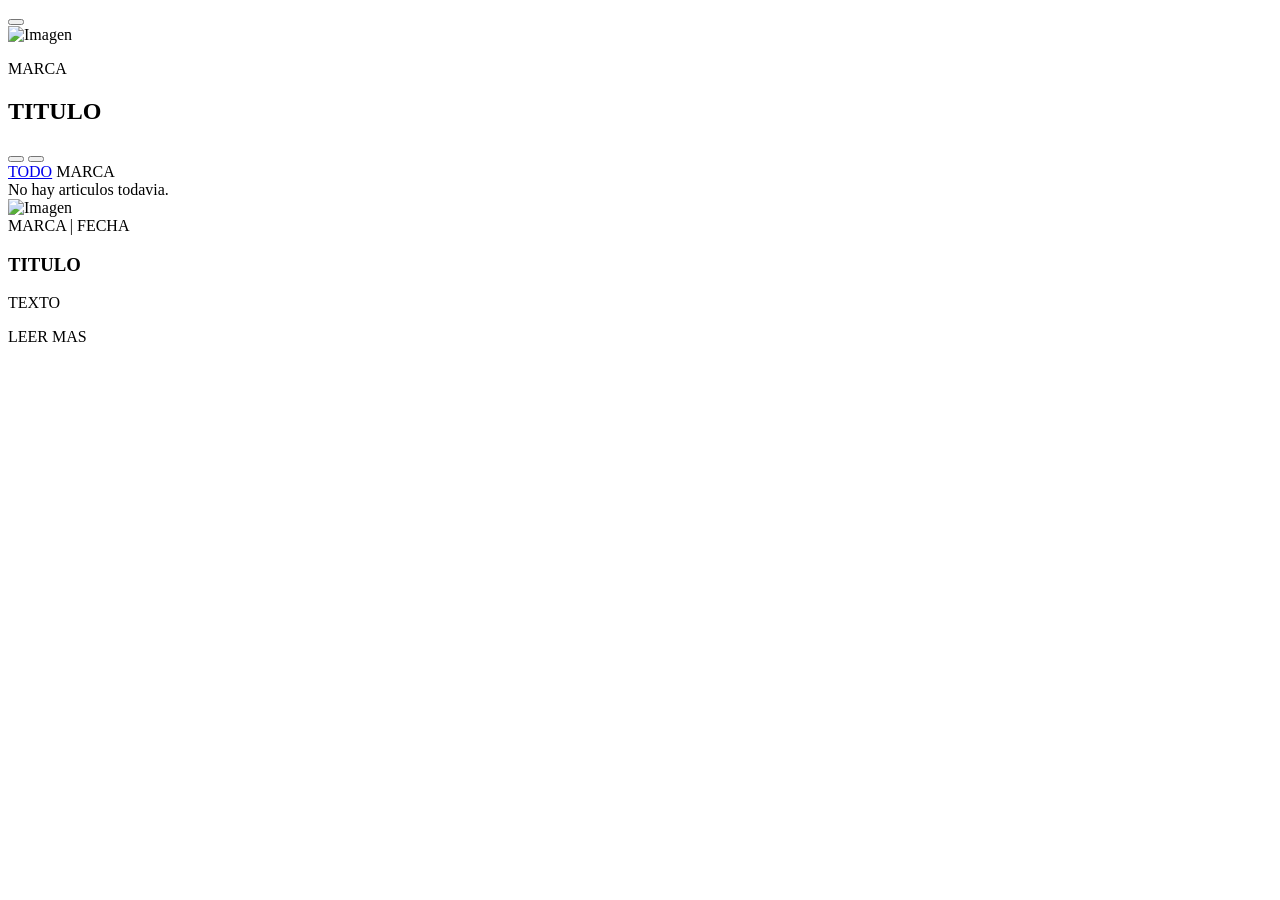
<file: src/main/resources/templates/index.html>
<!DOCTYPE html>
<html xmlns:th="http://www.thymeleaf.org" th:replace="~{layout :: html(contenido=~{::section})}">
<body>
    <section>
        <!-- carrusel de fotos  -->
        <div th:if="${carrusel != null and !carrusel.isEmpty()}" id="mainCarousel" class="carousel slide" data-bs-ride="carousel">
            <div class="carousel-indicators">
                <button th:each="item, iter : ${carrusel}" type="button" data-bs-target="#mainCarousel"
                        th:data-bs-slide-to="${iter.index}" th:classappend="${iter.index == 0} ? 'active'"></button>
            </div>
             <div class="carousel-inner">
                <div th:each="articulo, iter : ${carrusel}" class="carousel-item" th:classappend="${iter.index == 0} ? 'active'">
                    <a th:href="@{/articulos/view/{id}(id=${articulo.idarticulo})}">
                        <img th:src="@{'/imagenes/' + ${articulo.imagen}}" class="d-block w-100" alt="Imagen"
                             onerror="this.src='https://via.placeholder.com/1200x500?text=Sin+Imagen'">
                        <div class="carousel-caption">
                            <p class="post-meta" th:text="${articulo.marca != null ? articulo.marca.nombre : 'JAPAN'}">MARCA</p>
                            <h2 th:text="${articulo.titulo}">TITULO</h2>
                        </div>
                    </a>
                </div>
            </div>
            <button class="carousel-control-prev" type="button" data-bs-target="#mainCarousel" data-bs-slide="prev">
                <span class="carousel-control-prev-icon"></span>
            </button>
            <button class="carousel-control-next" type="button" data-bs-target="#mainCarousel" data-bs-slide="next">
                <span class="carousel-control-next-icon"></span>
            </button>
        </div>

        <div class="container py-5">
            <!-- botones marcas -->
            <div class="text-center mb-5">
                 <div class="d-flex flex-wrap justify-content-center gap-2">

                    <a href="/" class="btn" th:classappend="${marcaSeleccionada == null} ? 'btn-custom' : 'btn-outline-brand'">TODO</a>
                    <a th:each="marca : ${marcas}"
                       th:href="@{/(marca=${marca.idmarca})}"
                       class="btn"
                       th:classappend="${marcaSeleccionada != null and marcaSeleccionada.idmarca == marca.idmarca} ? 'btn-custom' : 'btn-outline-brand'"
                       th:text="${marca.nombre}">MARCA</a>
                </div>
            </div>

            <!-- articulos -->
            <div class="row g-4">
                <div th:if="${articulos.isEmpty()}" class="col-12 text-center">
                    <div class="alert bg-dark text-accent border-accent">No hay articulos todavia.</div>
                </div>
                <div th:each="articulo : ${articulos}" class="col-md-6 col-lg-4">
                    <article class="post-card">
                        <a th:href="@{/articulos/view/{id}(id=${articulo.idarticulo})}">
                            <img th:src="@{'/imagenes/' + ${articulo.imagen}}" class="card-img-top" alt="Imagen"
                                 onerror="this.src='https://via.placeholder.com/600x350?text=Sin+Imagen'">
                        </a>
                        <div class="card-body">
                            <div class="post-meta">
                                <span th:text="${articulo.marca != null ? articulo.marca.nombre : 'JAPAN'}">MARCA</span>
                                <span class="mx-2">|</span>
                                <span th:text="${#temporals.format(articulo.fecha, 'dd/MM/yyyy')}">FECHA</span>
                            </div>
                            <h3><a th:href="@{/articulos/view/{id}(id=${articulo.idarticulo})}" class="post-title" th:text="${articulo.titulo}">TITULO</a></h3>
                            <p class="text-muted" th:text="${#strings.abbreviate(articulo.texto, 100)}">TEXTO</p>
                            <a th:href="@{/articulos/view/{id}(id=${articulo.idarticulo})}" class="btn btn-sm btn-outline-brand">LEER MAS</a>
                        </div>
                    </article>
                </div>
            </div>
        </div>
    </section>
</body>
</html>
</file>
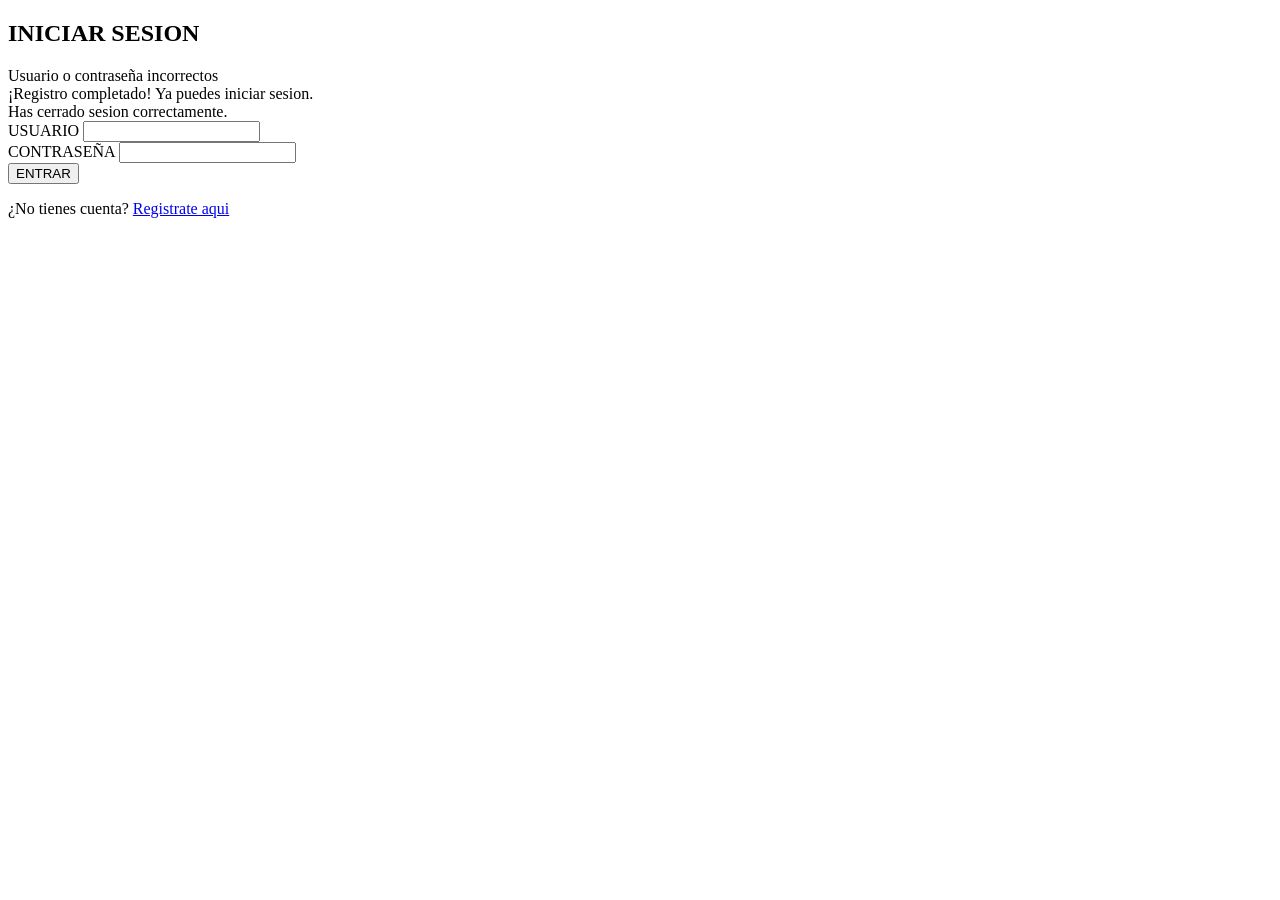
<file: src/main/resources/templates/login.html>
<!DOCTYPE html>
<html xmlns:th="http://www.thymeleaf.org" th:replace="~{layout :: html(contenido=~{::section})}">
<body>
    <section class="container py-5">
        <div class="row justify-content-center">
            <div class="col-md-5">

                <div class="form-container p-5">
                    <h2 class="text-center text-accent mb-4">INICIAR SESION</h2>
                    
                    <!-- error login-->
                    <div th:if="${param.error}" class="alert alert-danger text-center bg-dark text-danger border-danger">
                        Usuario o contraseña incorrectos
                    </div>
                    
                    <!-- aviso registro ok -->
                    <div th:if="${param.registered != null}" class="alert alert-success text-center bg-dark text-success border-success">
                        ¡Registro completado! Ya puedes iniciar sesion.
                    </div>
                    
                    <!-- aviso loguut -->
                    <div th:if="${param.logout}" class="alert alert-info text-center bg-dark text-info border-info">
                        Has cerrado sesion correctamente.
                    </div>
                    
                    <!-- Formulario login -->
                    <form th:action="@{/login}" method="post">
                        <div class="mb-4">
                            <label for="username" class="form-label">USUARIO</label>
                            <input type="text" class="form-control" id="username" name="username" required>
                        </div>
                        
                        <div class="mb-4">
                            <label for="password" class="form-label">CONTRASEÑA</label>
                            <input type="password" class="form-control" id="password" name="password" required>
                        </div>
                        
                        <button type="submit" class="btn btn-custom w-100">ENTRAR</button>
                    </form>
                    
                    <!-- aviso cuenta -->
                    <div class="text-center mt-4">
                        <p class="text-muted">¿No tienes cuenta? <a href="/usuarios/signup" class="text-accent text-decoration-none">Registrate aqui</a></p>
                    </div>
                </div>
            </div>
        </div>
    </section>
</body>
</html>
</file>
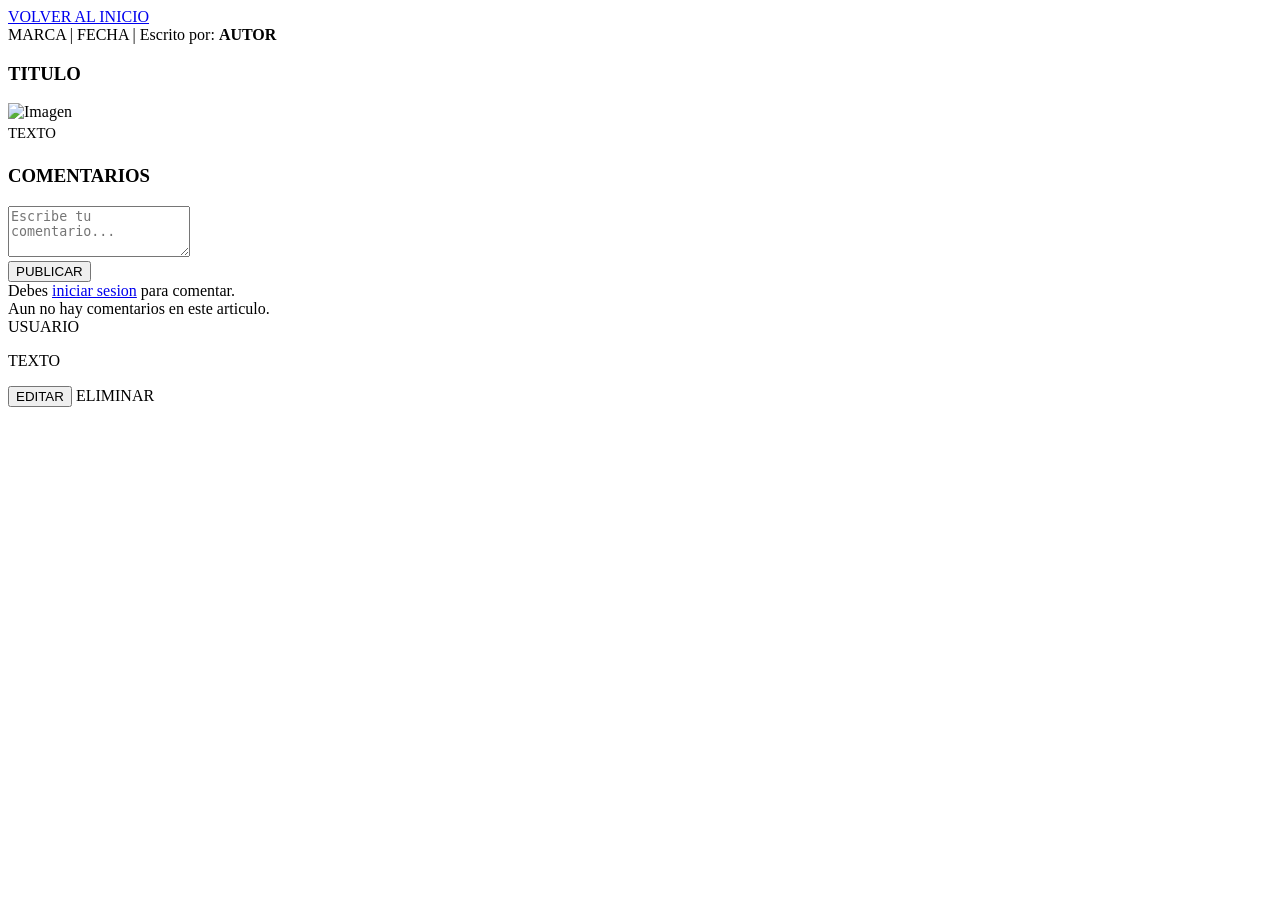
<file: src/main/resources/templates/articulos/detalle.html>
<!DOCTYPE html>
<html xmlns:th="http://www.thymeleaf.org" xmlns:sec="http://www.thymeleaf.org/extras/spring-security" th:replace="~{layout :: html(contenido=~{::section})}">
<body>
    <section class="container py-5">
        <div class="row justify-content-center">
            <div class="col-lg-10">
                <a href="/" class="btn btn-outline-brand mb-4"><i class="fas fa-arrow-left"></i> VOLVER AL INICIO</a>

                <article class="articulo-container p-4 p-lg-5">
                    <div class="post-meta mb-3">
                        <span class="marca-articulo" th:text="${articulo.marca != null ? articulo.marca.nombre : 'JAPAN'}">MARCA</span>
                        <span class="mx-2">|</span>
                        <span th:text="${#temporals.format(articulo.fecha, 'dd/MM/yyyy')}">FECHA</span>
                        <span class="mx-2">|</span>
                        <span class="autor-articulo">Escrito por: <strong th:text="${nombreAutorArticulo}">AUTOR</strong></span>
                    </div>

                    <h1 class="display-4 mb-4 text-accent" th:text="${articulo.titulo}">TITULO</h1>

                    <img th:src="@{'/imagenes/' + ${articulo.imagen}}" class="img-fluid rounded-3 mb-5 w-100"
                         style="max-height: 600px; object-fit: cover;" alt="Imagen"
                         onerror="this.src='https://via.placeholder.com/1000x600?text=Sin+Imagen'">

                    <div class="articulo-texto text-light"
                         style="white-space: pre-wrap; line-height: 1.7; font-size: 0.92rem;"
                         th:text="${articulo.texto}">TEXTO</div>
                </article>

                <div class="card mt-5 p-4 p-lg-5">
                    <h3 class="text-accent mb-4">COMENTARIOS</h3>

                    <!-- formulario comentarios -->
                    <div sec:authorize="isAuthenticated()" class="mb-5">
                        <form th:action="@{/comentarios/guardar/{id}(id=${articulo.idarticulo})}" method="post">
                            <div class="mb-3">
                                <textarea class="form-control" name="texto" rows="3" placeholder="Escribe tu comentario..." required></textarea>
                            </div>
                            <button type="submit" class="btn btn-custom">PUBLICAR</button>
                        </form>
                    </div>

                    <!-- aviso de  login-->
                    <div sec:authorize="isAnonymous()" class="alert bg-dark border-secondary text-muted mb-5">
                        Debes <a href="/login" class="text-accent">iniciar sesion</a> para comentar.
                    </div>

                    <div th:if="${articulo.comentarios == null or articulo.comentarios.isEmpty()}"
                         class="text-muted text-center py-4">
                        Aun no hay comentarios en este articulo.
                    </div>

                    <!-- lista de comentarios -->
                    <div th:each="comentario : ${articulo.comentarios}" class="mb-3 p-3 bg-dark rounded">
                        <div class="mb-2">
                            <span class="text-accent fw-bold small">
                                <i class="fas fa-user-circle"></i>
                                <!-- autor comentario -->
                                <span th:text="${comentario.usuario != null ? comentario.usuario.username : 'usuario'}">USUARIO</span>
                            </span>
                        </div>
                        <p class="text-light mb-2" th:text="${comentario.texto}">TEXTO</p>

                        <!-- botones admin coment -->
                        <div sec:authorize="hasAuthority('ROLE_ADMIN')" class="mt-2 d-flex gap-2">
                            <button class="btn btn-sm btn-outline-warning"
                                    th:onclick="'document.getElementById(\'edit-' + ${comentario.idcomentario} + '\').style.display=\'block\''">
                                EDITAR
                            </button>
                            <a th:href="@{/comentarios/eliminar/{id}(id=${comentario.idcomentario})}"
                               class="btn btn-sm btn-outline-danger"
                               onclick="return confirm('¿Borrar este comentario?')">ELIMINAR</a>

                            <!-- formulario edit comentarios -->
                            <div th:id="'edit-' + ${comentario.idcomentario}" style="display:none; width:100%;" class="mt-2">
                                <form th:action="@{/comentarios/editar/{id}(id=${comentario.idcomentario})}" method="post">
                                    <textarea class="form-control mb-2" name="texto" rows="2" required
                                              th:text="${comentario.texto}"></textarea>
                                    <button type="submit" class="btn btn-sm btn-custom">GUARDAR</button>
                                    <button type="button" class="btn btn-sm btn-outline-secondary"
                                            th:onclick="'document.getElementById(\'edit-' + ${comentario.idcomentario} + '\').style.display=\'none\''">CANCELAR</button>
                                </form>
                            </div>
                        </div>
                    </div>

                </div>
            </div>
        </div>
    </section>
</body>
</html>
</file>
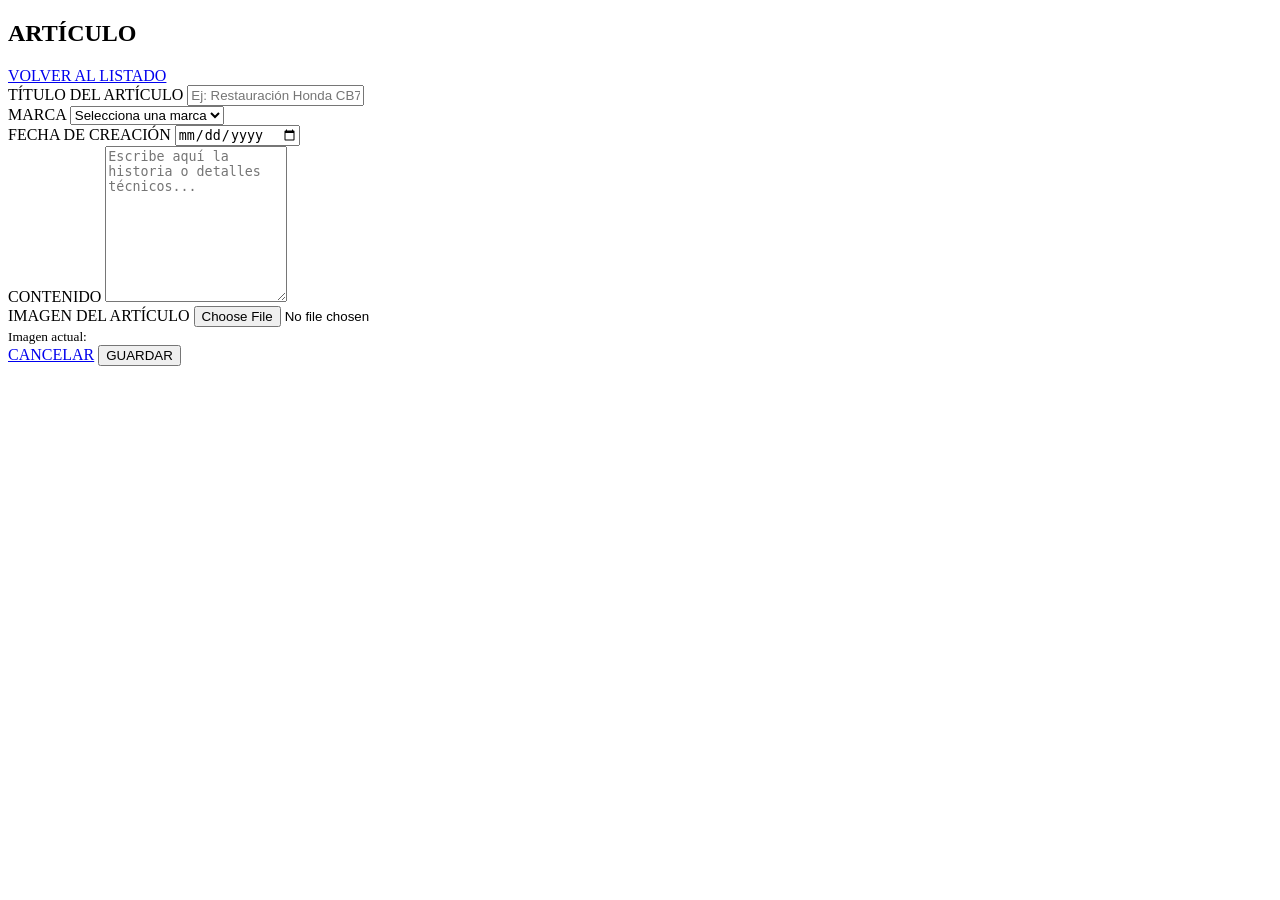
<file: src/main/resources/templates/articulos/formulario.html>
<!DOCTYPE html>
<html xmlns:th="http://www.thymeleaf.org" th:replace="~{layout :: html(contenido=~{::section})}">
<body>
    <section class="container py-5">
        <div class="row justify-content-center">
            <div class="col-lg-8">
                <div class="d-flex justify-content-between align-items-center mb-4">
                    <h1 class="text-accent mb-0" th:text="${articulo.idarticulo != null ? 'EDITAR ARTÍCULO' : 'CREAR ARTÍCULO'}">ARTÍCULO</h1>
                    <a href="/articulos/listar" class="btn btn-outline-secondary">VOLVER AL LISTADO</a>
                </div>

                <div class="form-container p-4 p-lg-5">
                    <form th:action="${articulo.idarticulo != null ? '/articulos/actualizar' : '/articulos/guardar'}" 
                          method="post" enctype="multipart/form-data" th:object="${articulo}">
                        
                        <input type="hidden" th:field="*{idarticulo}" th:if="${articulo.idarticulo != null}">

                        <div class="mb-4">
                            <label for="titulo" class="form-label">TÍTULO DEL ARTÍCULO</label>
                            <input type="text" class="form-control" id="titulo" th:field="*{titulo}" required 
                                   placeholder="Ej: Restauración Honda CB750">
                        </div>

                        <div class="row">
                            <div class="col-md-6 mb-4">
                                <label for="marca" class="form-label">MARCA</label>
                                <select class="form-select" id="marca" name="idmarca" required>
                                    <option value="">Selecciona una marca</option>
                                    <option th:each="marca : ${marcas}" 
                                            th:value="${marca.idmarca}" 
                                            th:selected="${articulo.marca != null and articulo.marca.idmarca == marca.idmarca}" 
                                            th:text="${marca.nombre}">MARCA</option>
                                </select>
                            </div>
                            <div class="col-md-6 mb-4">
                                <label for="fecha" class="form-label">FECHA DE CREACIÓN</label>
                                <input type="date" class="form-control" id="fecha" th:field="*{fecha}" required>
                            </div>
                        </div>

                        <div class="mb-4">
                            <label for="texto" class="form-label">CONTENIDO</label>
                            <textarea class="form-control" id="texto" th:field="*{texto}" rows="10" required 
                                      placeholder="Escribe aquí la historia o detalles técnicos..."></textarea>
                        </div>

                        <div class="mb-5">
                            <label for="archivoImagen" class="form-label">IMAGEN DEL ARTÍCULO</label>
                            <input type="file" class="form-control" id="archivoImagen" name="archivoImagen" accept="image/*">
                            <div th:if="${articulo.imagen != null}" class="mt-2">
                                <small class="text-muted italic">Imagen actual: <span th:text="${articulo.imagen}"></span></small>
                            </div>
                        </div>

                        <div class="d-flex justify-content-end gap-3">
                            <a href="/articulos/listar" class="btn btn-outline-secondary">CANCELAR</a>
                            <button type="submit" class="btn btn-custom px-5">
                                <i class="fas fa-save me-2"></i> <span th:text="${articulo.idarticulo != null ? 'ACTUALIZAR' : 'GUARDAR'}">GUARDAR</span>
                            </button>
                        </div>
                    </form>
                </div>
            </div>
        </div>
    </section>
</body>
</html>
</file>
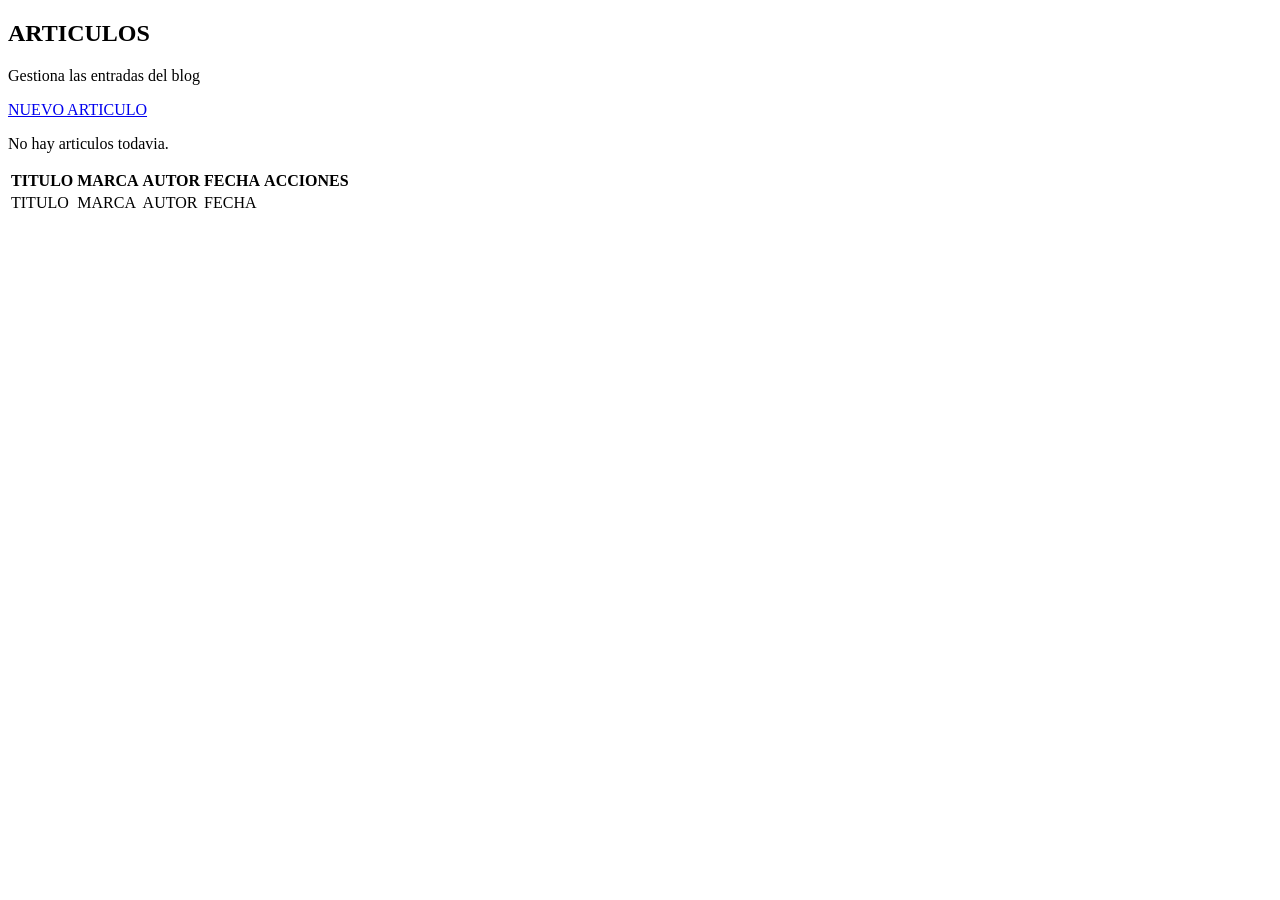
<file: src/main/resources/templates/articulos/listar.html>
<!DOCTYPE html>
<html xmlns:th="http://www.thymeleaf.org" xmlns:sec="http://www.thymeleaf.org/extras/spring-security" th:replace="~{layout :: html(contenido=~{::section})}">
<body>
    <section class="container py-5">
        <div class="d-flex justify-content-between align-items-center mb-4">
            <div>
                <h1 class="text-accent mb-0">ARTICULOS</h1>
                <p class="text-muted small">Gestiona las entradas del blog</p>
            </div>
            <a href="/articulos/crear" class="btn btn-custom"><i class="fas fa-plus"></i> NUEVO ARTICULO</a>
        </div>

        <div th:if="${articulos == null or articulos.isEmpty()}" class="alert bg-dark text-accent border-accent text-center py-5">
            <i class="fas fa-folder-open fa-3x mb-3"></i>
            <p class="mb-0">No hay articulos todavia.</p>
        </div>

        <div th:if="${articulos != null and !articulos.isEmpty()}" class="panel-card p-4">
            <div class="table-responsive">
                <table class="table table-hover table-dark align-middle">
                    <thead>
                        <tr>
                            <th>TITULO</th>
                            <th>MARCA</th>
                            <th>AUTOR</th>
                            <th>FECHA</th>
                            <th class="text-end">ACCIONES</th>
                        </tr>
                    </thead>
                    <tbody>
                        <tr th:each="articulo : ${articulos}">
                            <td class="fw-bold" th:text="${articulo.titulo}">TITULO</td>
                            <td>
                                <span class="badge bg-dark border border-secondary text-accent"
                                      th:text="${articulo.marca != null ? articulo.marca.nombre : 'SIN MARCA'}">MARCA</span>
                            </td>
                            <!-- nombre autor -->
                            <td class="text-muted small"
                                th:text="${articulo.autor != null ? articulo.autor.username : 'JapanOldschool'}">AUTOR</td>
                            <td th:text="${#temporals.format(articulo.fecha, 'dd/MM/yyyy')}">FECHA</td>
                            <td class="text-end">
                                <div class="btn-group">
                                    <a th:href="@{/articulos/view/{id}(id=${articulo.idarticulo})}" class="btn btn-sm btn-outline-info" title="Ver">
                                        <i class="fas fa-eye"></i>
                                    </a>
                                    <a th:href="@{/articulos/editar/{id}(id=${articulo.idarticulo})}" class="btn btn-sm btn-outline-warning" title="Editar">
                                        <i class="fas fa-edit"></i>
                                    </a>
                                    <!-- eliminar -->
                                    <a sec:authorize="hasAuthority('ROLE_ADMIN')"
                                       th:href="@{/articulos/eliminar/{id}(id=${articulo.idarticulo})}"
                                       class="btn btn-sm btn-outline-danger"
                                       onclick="return confirm('¿Seguro que quieres borrar este articulo?')" title="Eliminar">
                                        <i class="fas fa-trash"></i>
                                    </a>
                                </div>
                            </td>
                        </tr>
                    </tbody>
                </table>
            </div>
        </div>
    </section>
</body>
</html>
</file>
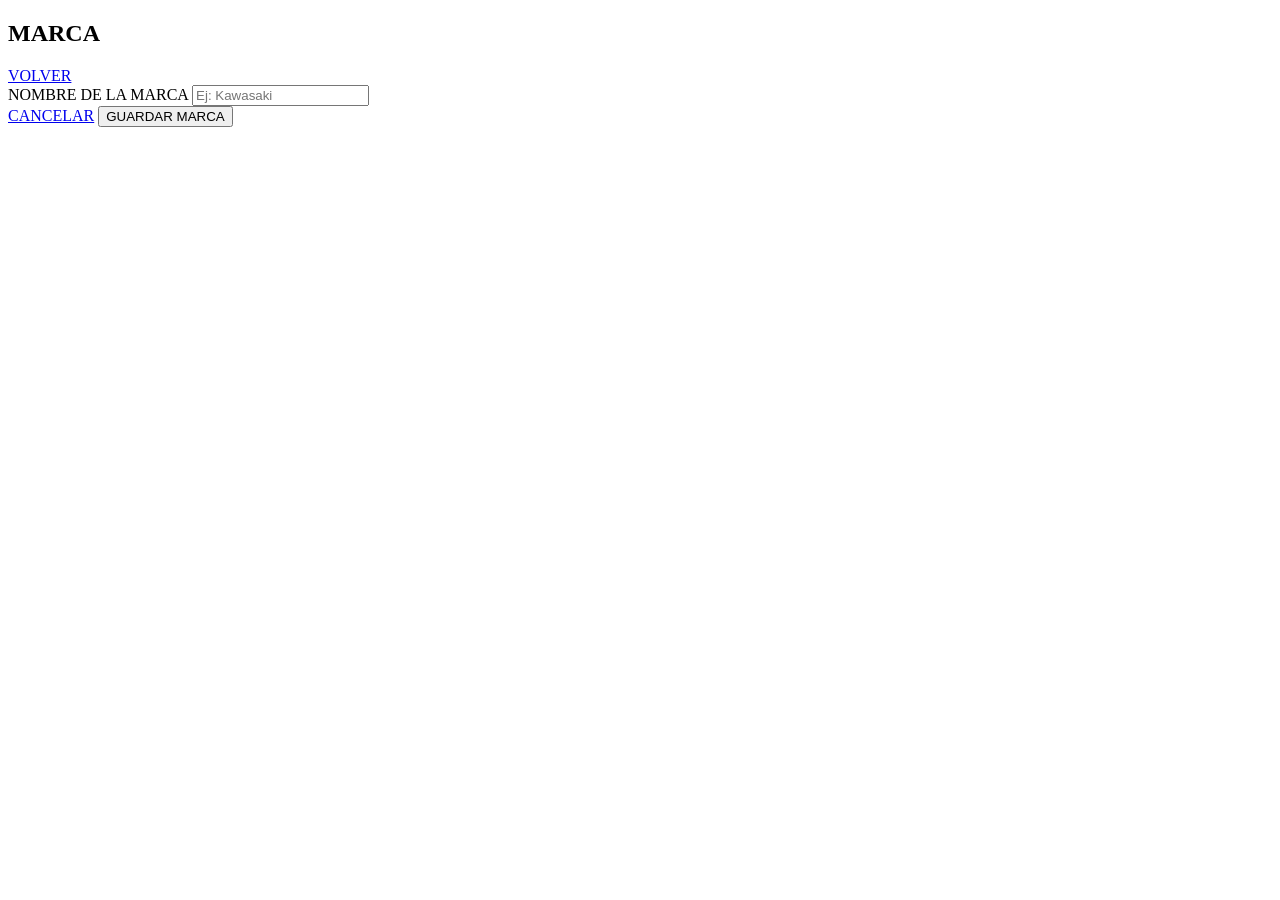
<file: src/main/resources/templates/marcas/formulario.html>
<!DOCTYPE html>
<html xmlns:th="http://www.thymeleaf.org" th:replace="~{layout :: html(contenido=~{::section})}">
<body>
    <section class="container py-5">
        <div class="row justify-content-center">
            <div class="col-lg-6">
                <div class="d-flex justify-content-between align-items-center mb-4">
                    <h1 class="text-accent mb-0" th:text="${marca.idmarca != null ? 'EDITAR MARCA' : 'CREAR MARCA'}">MARCA</h1>
                    <a href="/marcas/listar" class="btn btn-outline-secondary">VOLVER</a>
                </div>

                <div class="form-container p-4 p-lg-5">
                    <form th:action="${marca.idmarca != null ? '/marcas/actualizar' : '/marcas/guardar'}" 
                          th:object="${marca}" method="post">
                        
                        <input type="hidden" th:field="*{idmarca}" th:if="${marca.idmarca != null}">

                        <div class="mb-4">
                            <label for="nombre" class="form-label">NOMBRE DE LA MARCA</label>
                            <input type="text" id="nombre" class="form-control" th:field="*{nombre}" required 
                                   placeholder="Ej: Kawasaki">
                        </div>

                        <div class="d-flex justify-content-end gap-3">
                            <a href="/marcas/listar" class="btn btn-outline-secondary">CANCELAR</a>
                            <button type="submit" class="btn btn-custom px-4">
                                <i class="fas fa-save me-2"></i> GUARDAR MARCA
                            </button>
                        </div>
                    </form>
                </div>
            </div>
        </div>
    </section>
</body>
</html>
</file>
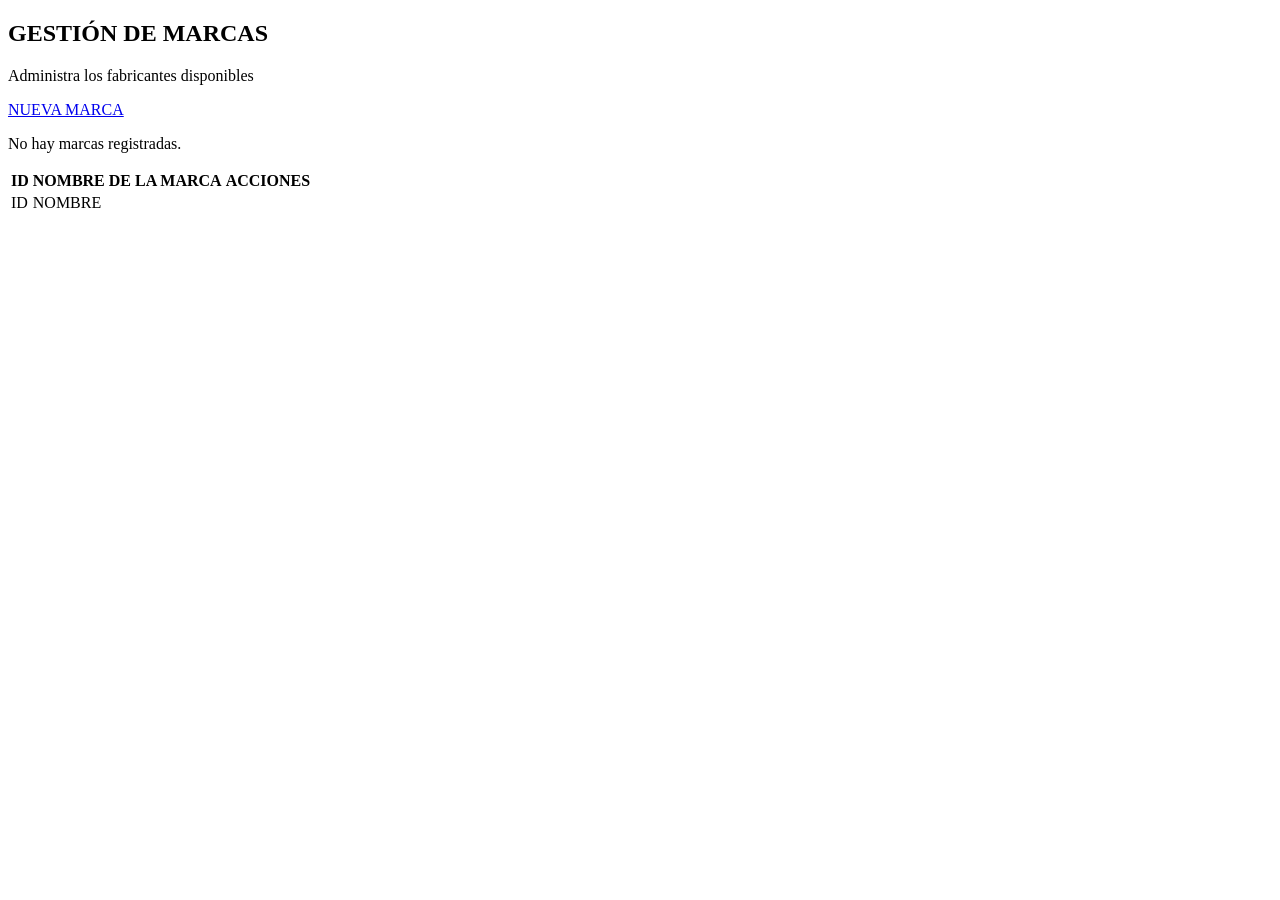
<file: src/main/resources/templates/marcas/listar.html>
<!DOCTYPE html>
<html xmlns:th="http://www.thymeleaf.org" th:replace="~{layout :: html(contenido=~{::section})}">
<body>
    <section class="container py-5">
        <div class="d-flex justify-content-between align-items-center mb-4">
            <div>
                <h1 class="text-accent mb-0">GESTIÓN DE MARCAS</h1>
                <p class="text-muted small">Administra los fabricantes disponibles</p>
            </div>
            <a href="/marcas/crear" class="btn btn-custom"><i class="fas fa-plus"></i> NUEVA MARCA</a>
        </div>

        <div th:if="${marcas.isEmpty()}" class="alert bg-dark text-accent border-accent text-center py-5">
            <i class="fas fa-tags fa-3x mb-3"></i>
            <p class="mb-0">No hay marcas registradas.</p>
        </div>

        <div th:if="${!marcas.isEmpty()}" class="panel-card p-4">
            <div class="table-responsive">
                <table class="table table-hover table-dark align-middle">
                    <thead>
                        <tr>
                            <th>ID</th>
                            <th>NOMBRE DE LA MARCA</th>
                            <th class="text-end">ACCIONES</th>
                        </tr>
                    </thead>
                    <tbody>
                        <tr th:each="marca : ${marcas}">
                            <td th:text="${marca.idmarca}">ID</td>
                            <td class="fw-bold text-accent" th:text="${marca.nombre}">NOMBRE</td>
                            <td class="text-end">
                                <div class="btn-group">
                                    <a th:href="@{/marcas/editar/{id}(id=${marca.idmarca})}" class="btn btn-sm btn-outline-warning" title="Editar">
                                        <i class="fas fa-edit"></i>
                                    </a>
                                    <a th:href="@{/marcas/eliminar/{id}(id=${marca.idmarca})}" class="btn btn-sm btn-outline-danger" 
                                       onclick="return confirm('¿Eliminar esta marca? Los artículos asociados perderán su marca pero no serán borrados.')" title="Eliminar">
                                        <i class="fas fa-trash"></i>
                                    </a>
                                </div>
                            </td>
                        </tr>
                    </tbody>
                </table>
            </div>
        </div>
    </section>
</body>
</html>
</file>
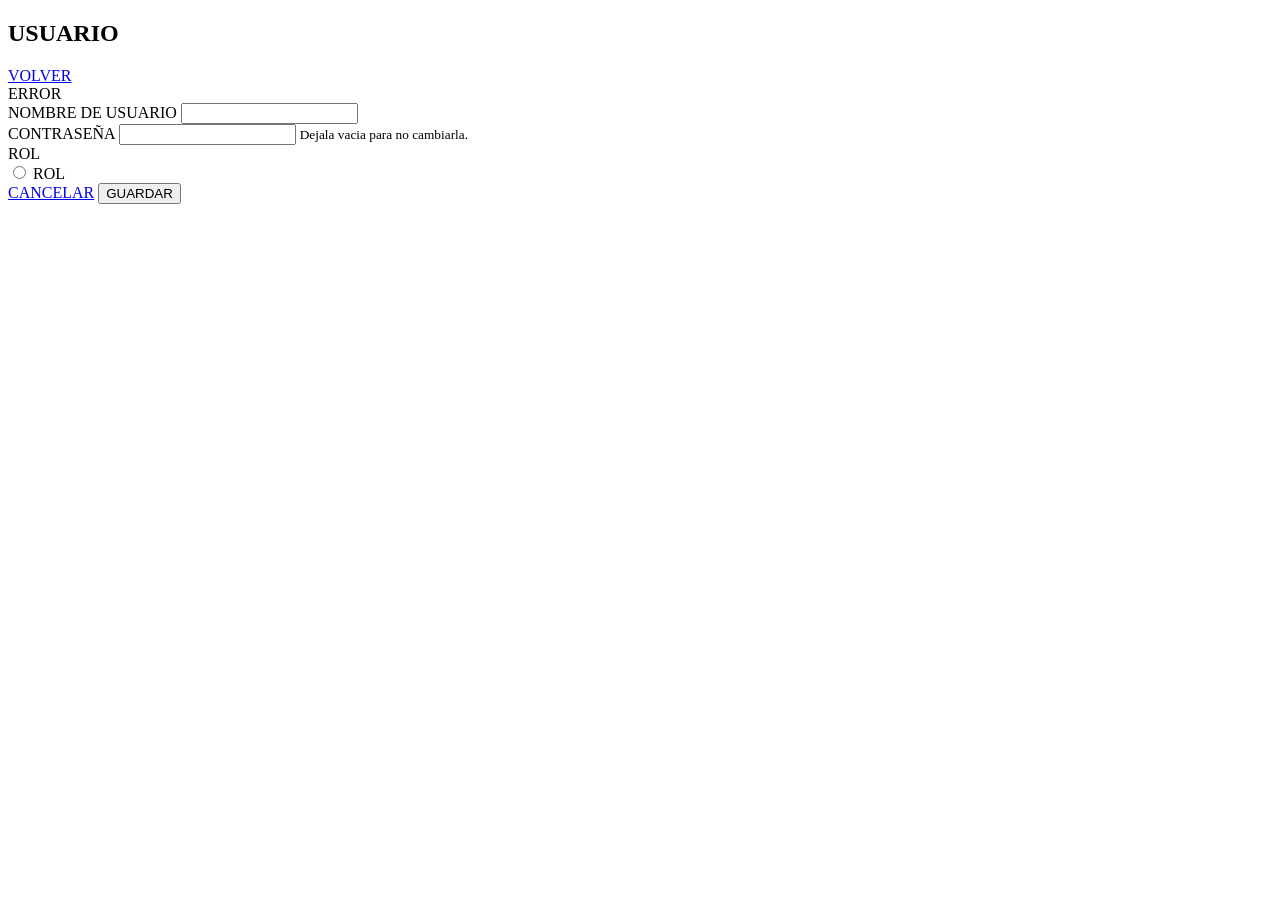
<file: src/main/resources/templates/usuarios/formulario.html>
<!DOCTYPE html>
<html xmlns:th="http://www.thymeleaf.org" th:replace="~{layout :: html(contenido=~{::section})}">
<body>
    <section class="container py-5">
        <div class="row justify-content-center">
            <div class="col-lg-7">
                <div class="d-flex justify-content-between align-items-center mb-4">
                    <h1 class="text-accent mb-0" th:text="${usuario.idusuario != null ? 'EDITAR USUARIO' : 'CREAR USUARIO'}">USUARIO</h1>
                    <a href="/usuarios/listar" class="btn btn-outline-secondary">VOLVER</a>
                </div>

                <div class="form-container p-4 p-lg-5">
                    <div th:if="${error}" class="alert bg-dark text-danger border-danger text-center mb-4" th:text="${error}">ERROR</div>
                    
                    <form th:action="${usuario.idusuario != null ? '/usuarios/actualizar' : '/usuarios/guardar'}" 
                          th:object="${usuario}" method="post">
                        
                        <input type="hidden" th:field="*{idusuario}" th:if="${usuario.idusuario != null}">

                        <div class="mb-4">
                            <label class="form-label" for="username">NOMBRE DE USUARIO</label>
                            <input class="form-control" id="username" th:field="*{username}" required>
                        </div>

                        <div class="mb-4">
                            <label class="form-label" for="password">CONTRASEÑA</label>
                            <input type="password" class="form-control" id="password" th:field="*{password}" 
                                   th:required="${usuario.idusuario == null}">
                            <small class="text-muted" th:if="${usuario.idusuario != null}">Dejala vacia para no cambiarla.</small>
                        </div>

                        <div class="mb-4">
                            <label class="form-label">ROL</label>
                            <div class="row g-3">
                                <div class="col-sm-6" th:each="rol : ${roles}">
                                    <div class="form-check p-3 bg-dark rounded border border-secondary">
                                        <input class="form-check-input ms-0 me-2" type="radio" name="rolSeleccionado"
                                               th:value="${rol.idrol}" th:id="${'rol-' + rol.idrol}"
                                               th:checked="${usuario.roles != null and !usuario.roles.isEmpty() and usuario.roles.iterator().next().idrol == rol.idrol}">
                                        <label class="form-check-label text-accent fw-bold" th:for="${'rol-' + rol.idrol}" th:text="${rol.rol}">ROL</label>
                                    </div>
                                </div>
                            </div>
                        </div>

                        <div class="d-flex justify-content-end gap-3">
                            <a href="/usuarios/listar" class="btn btn-outline-secondary">CANCELAR</a>
                            <button type="submit" class="btn btn-custom px-5">GUARDAR</button>
                        </div>
                    </form>
                </div>
            </div>
        </div>
    </section>
</body>
</html>
</file>
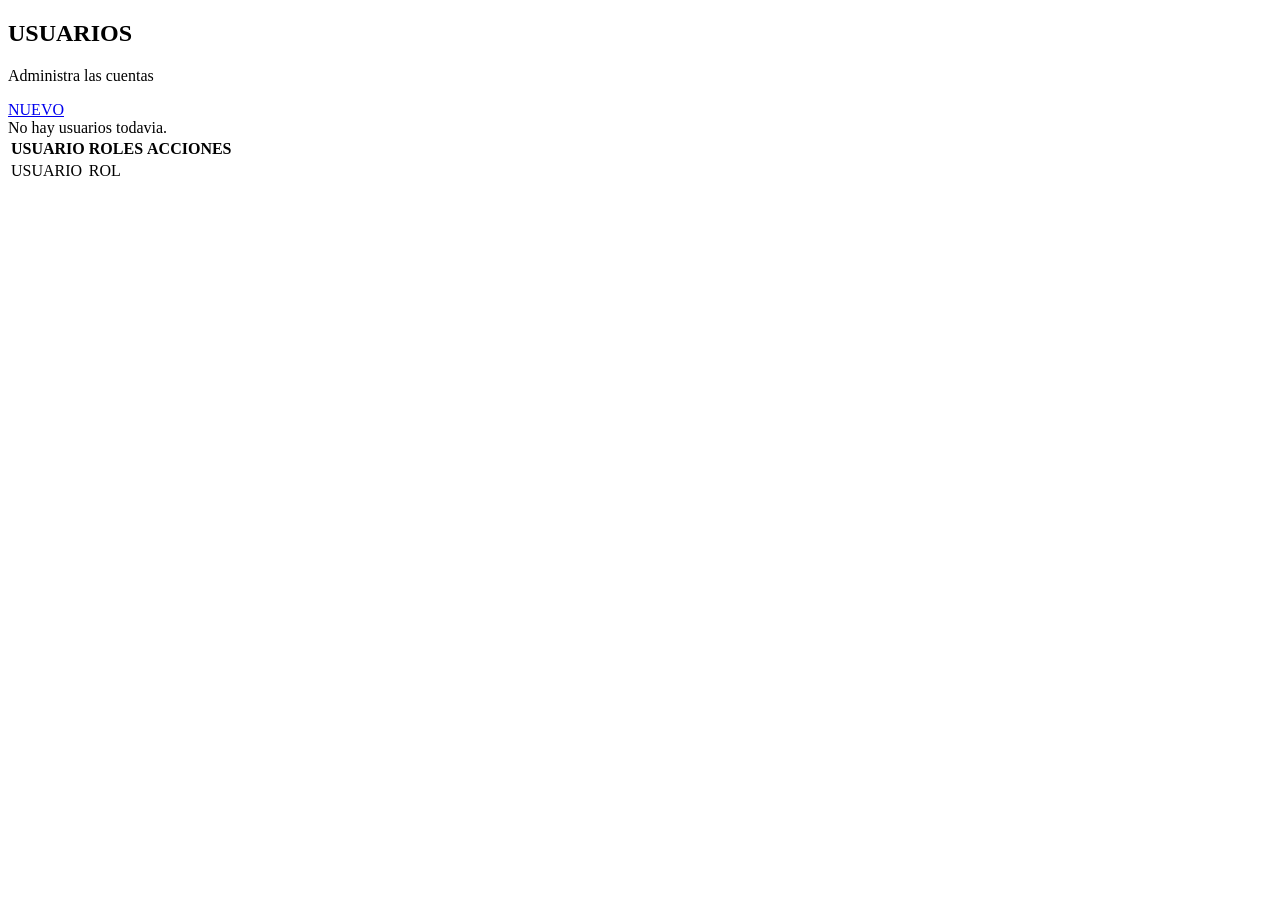
<file: src/main/resources/templates/usuarios/listar.html>
<!DOCTYPE html>
<html xmlns:th="http://www.thymeleaf.org" th:replace="~{layout :: html(contenido=~{::section})}">
<body>
    <section class="container py-5">
        <div class="d-flex justify-content-between align-items-center mb-4">
            <div>
                <h1 class="text-accent mb-0">USUARIOS</h1>
                <p class="text-muted small">Administra las cuentas</p>
            </div>
            <a href="/usuarios/crear" class="btn btn-custom"><i class="fas fa-user-plus"></i> NUEVO</a>
        </div>

        <div th:if="${usuarios.isEmpty()}" class="alert bg-dark text-accent border-accent text-center py-5">
            No hay usuarios todavia.
        </div>

        <div th:if="${!usuarios.isEmpty()}" class="panel-card p-4">
            <div class="table-responsive">
                <table class="table table-hover table-dark align-middle">
                    <thead>
                        <tr>
                            <th>USUARIO</th>
                            <th>ROLES</th>
                            <th class="text-end">ACCIONES</th>
                        </tr>
                    </thead>
                    <tbody>
                        <tr th:each="usuario : ${usuarios}">
                            <td class="fw-bold text-accent" th:text="${usuario.username}">USUARIO</td>
                            <td>
                                <span th:each="rol : ${usuario.roles}" class="badge bg-dark border border-secondary me-1" th:text="${rol.rol}">ROL</span>
                            </td>
                            <td class="text-end">
                                <div class="btn-group">
                                    <a th:href="@{/usuarios/editar/{id}(id=${usuario.idusuario})}" class="btn btn-sm btn-outline-warning">
                                        <i class="fas fa-edit"></i>
                                    </a>
                                    <a th:href="@{/usuarios/eliminar/{id}(id=${usuario.idusuario})}" class="btn btn-sm btn-outline-danger" 
                                       onclick="return confirm('¿Eliminar este usuario?')">
                                        <i class="fas fa-trash"></i>
                                    </a>
                                </div>
                            </td>
                        </tr>
                    </tbody>
                </table>
            </div>
        </div>
    </section>
</body>
</html>
</file>
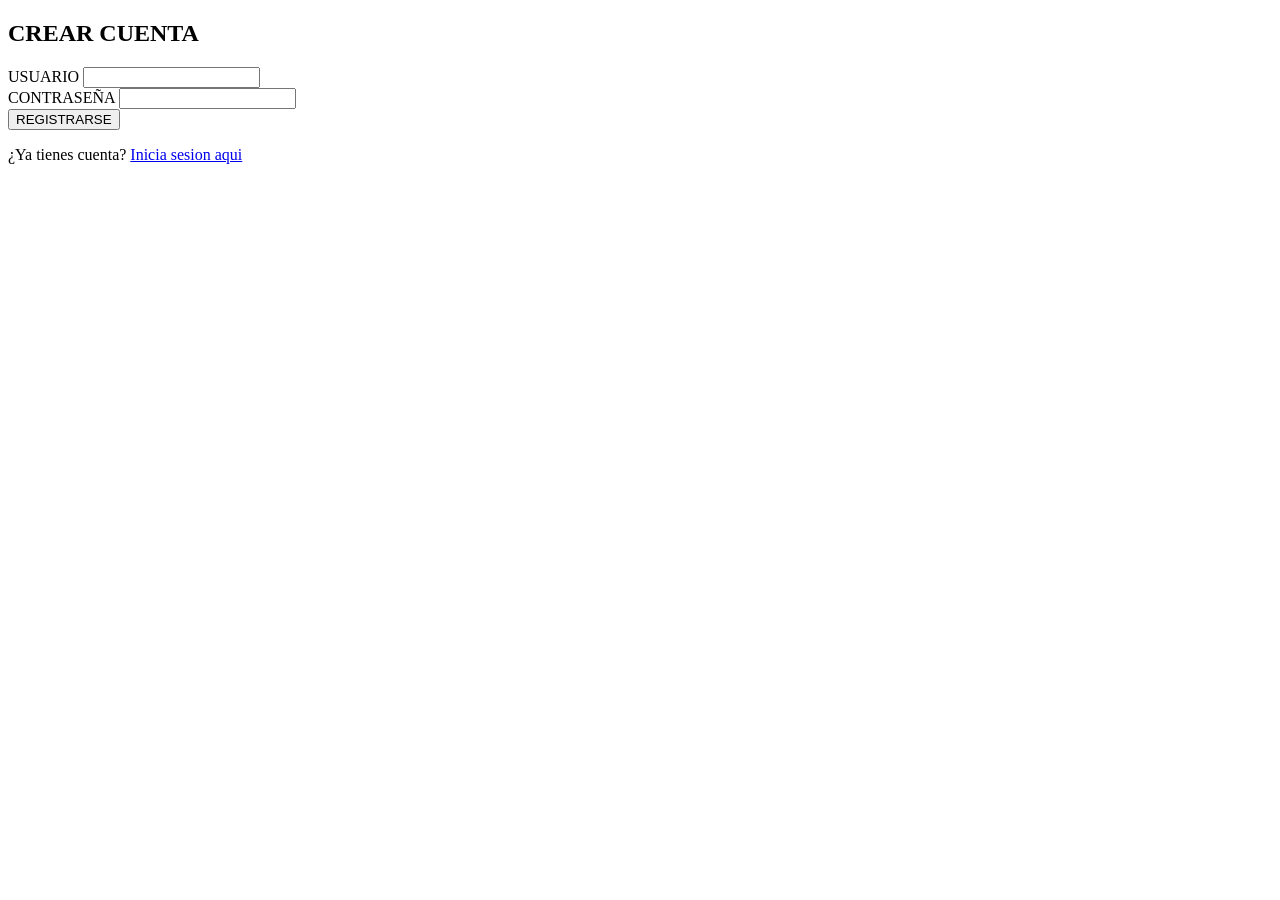
<file: src/main/resources/templates/usuarios/signup.html>
<!DOCTYPE html>
<html xmlns:th="http://www.thymeleaf.org" th:replace="~{layout :: html(contenido=~{::section})}">
<body>
    <section class="container py-5">
        <div class="row justify-content-center">
            <div class="col-md-5">
                <div class="form-container p-5">
                    <h2 class="text-center text-accent mb-4">CREAR CUENTA</h2>
                    
                    <div th:if="${error}" class="alert alert-danger text-center bg-dark text-danger border-danger">
                        <p th:text="${error}" class="mb-0"></p>
                    </div>
                    
                    <form th:action="@{/usuarios/save}" method="post" th:object="${usuario}">
                        <div class="mb-4">
                            <label for="username" class="form-label">USUARIO</label>
                            <input type="text" class="form-control" id="username" th:field="*{username}" required>
                        </div>
                        
                        <div class="mb-4">
                            <label for="password" class="form-label">CONTRASEÑA</label>
                            <input type="password" class="form-control" id="password" th:field="*{password}" required>
                        </div>
                        
                        <button type="submit" class="btn btn-custom w-100">REGISTRARSE</button>
                    </form>
                    
                    <div class="text-center mt-4">
                        <p class="text-muted">¿Ya tienes cuenta? <a href="/login" class="text-accent text-decoration-none">Inicia sesion aqui</a></p>
                    </div>
                </div>
            </div>
        </div>
    </section>
</body>
</html>
</file>
